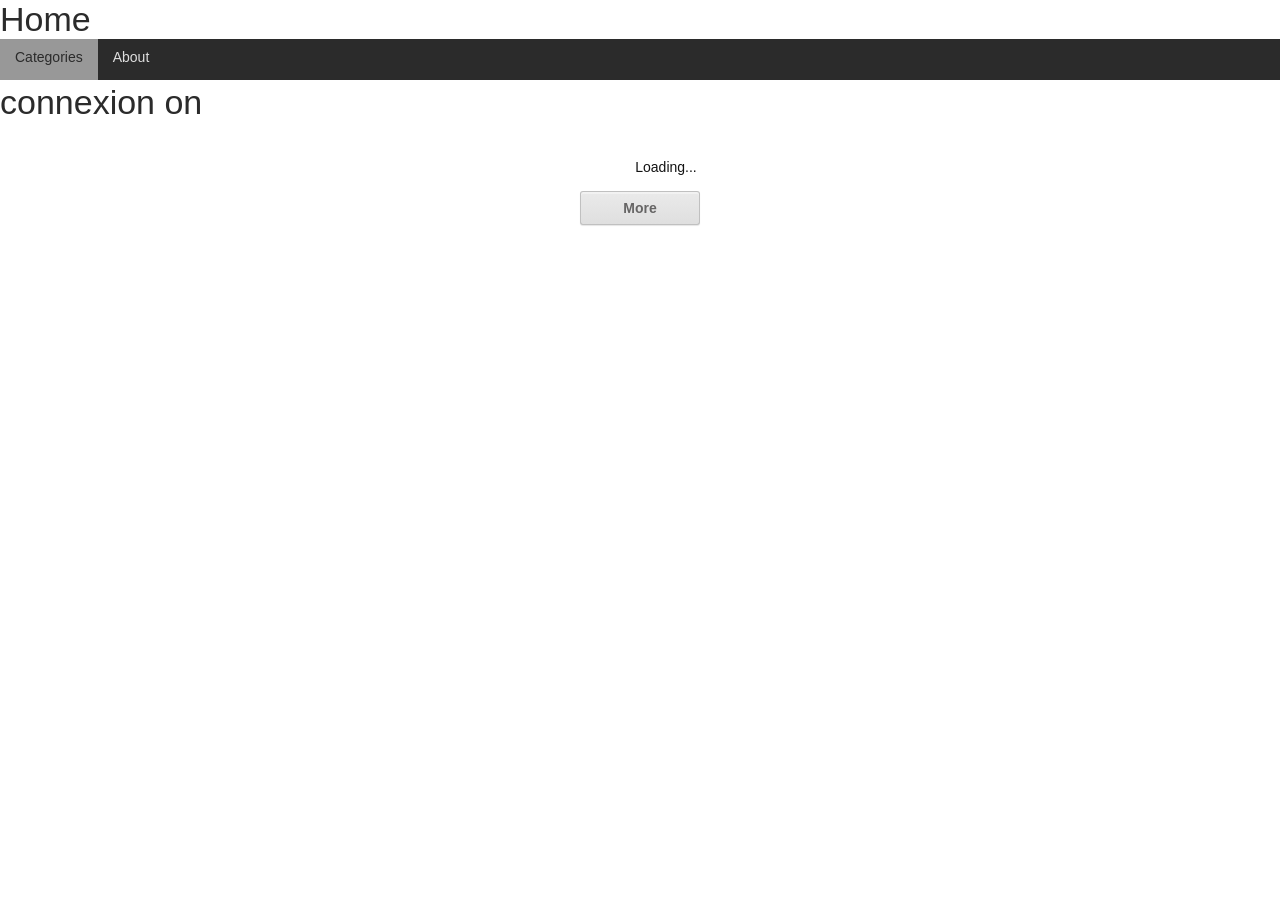
<file: index.html>
<!DOCTYPE html>
<html>
<head>
    <title>Mincom Application</title>
        
    <meta charset="utf-8" />
    <meta http-equiv="X-UA-Compatible" content="IE=edge,chrome=1" />
    <meta name="apple-mobile-web-app-capable" content="yes" />
    <meta name="viewport" content="width=device-width, initial-scale=1.0, maximum-scale=1.0" />

    <!-- This script is added by PhoneGap build -->
    <!-- <script type="text/javascript" src="cordova.js"></script> -->    
    <script type="text/javascript" src="js/jquery-1.9.1.min.js"></script>
    <script type="text/javascript" src="js/knockout-2.2.1.js"></script>
    <script type="text/javascript" src="js/globalize.min.js"></script>

    <script type="text/javascript" src="js/dx.phonejs.js"></script>
    
	<link rel="stylesheet" type="text/css" href="css/dx.common.css" />
    <link rel="stylesheet" type="text/css" href="css/dx.ios.default.css" />
    <link rel="stylesheet" type="text/css" href="css/dx.android.holo-dark.css" />
    <link rel="stylesheet" type="text/css" href="css/dx.win8.black.small.css" />
    <link rel="stylesheet" type="text/css" href="css/dx.desktop.default.css" />

    <!-- App -->
    <link rel="stylesheet" type="text/css" href="index.css" />
    <script type="text/javascript" src="index.js"></script>    

    <!-- Layouts -->
    <script type="text/javascript" src="layouts/Navbar/NavbarLayout.js"></script>
    <link rel="stylesheet" type="text/css" href="layouts/Navbar/NavbarLayout.css" />
    <link rel="dx-template" type="text/html" href="layouts/Navbar/NavbarLayout.html"/>

    <!-- App views -->
    <link rel="stylesheet" type="text/css" href="views/home.css" />
    <script type="text/javascript" src="views/home.js"></script>
    <link rel="dx-template" type="text/html" href="views/home.html"/>
    <link rel="dx-template" type="text/html" href="views/about.html"/>
    <link rel="dx-template" type="text/html" href="views/Products.html"/>
    <script type="text/javascript" src="views/Products.js"></script>
    <link rel="dx-template" type="text/html" href="views/ProductDetails.html"/>
    <script type="text/javascript" src="views/ProductDetails.js"></script>
</head>
<body>
    <div class="dx-viewport"></div>
</body>
</html>
</file>
<file: css/dx.common.css>
/* 
* DevExpress PhoneJS
* Version: 13.1.2
* Build date: May 27, 2013
*
* Copyright (c) 2012 - 2013 Developer Express Inc. ALL RIGHTS RESERVED
* EULA: http://phonejs.devexpress.com/EULA
*/
html, body, div, span, applet, object, iframe, h1, h2, h3, h4, h5, h6, p, blockquote, pre, a, abbr, acronym, address, big, cite, code, del, dfn, em, font, img, ins, kbd, q, s, samp, small, strike, strong, sub, sup, tt, var, b, u, i, center, dl, dt, dd, ol, ul, li, fieldset, form, label, legend, table, caption, tbody, tfoot, thead, tr, th, td
{
  font-size: 100%;
  margin: 0;
  padding: 0;
  border: 0;
  outline: 0;
  background: transparent;
}
html, body
{
  width: 100%;
  height: 100%;
  -webkit-user-select: none;
  -moz-user-select: none;
  -ms-user-select: none;
  -o-user-select: none;
  user-select: none;
}
body
{
  background: #fff;
}
.dx-viewport
{
  width: 100%;
  height: 100%;
}
blockquote, q
{
  quotes: none;
}
a
{
  color: #818181;
}
:focus
{
  outline: 0;
}
ins
{
  text-decoration: none;
}
del
{
  text-decoration: line-through;
}
table
{
  border-collapse: collapse;
  border-spacing: 0;
}
article, aside, details, figcaption, figure, footer, header, hgroup, menu, nav, section
{
  display: block;
}
.dx-transition-inner-wrapper
{
  position: absolute;
  overflow: hidden;
}
.dx-transition-outer-wrapper
{
  position: relative;
  overflow: hidden;
}
.dx-transition-inner-wrapper>*
{
  height: 100%;
}
.dx-clearfix:before, .dx-clearfix:after
{
  display: table;
  line-height: 0;
  content: "";
}
.dx-clearfix:after
{
  clear: both;
}
.dx-translate-disabled
{
  -webkit-transform: none !important;
  -moz-transform: none !important;
  -ms-transform: none !important;
  -o-transform: none !important;
  transform: none !important;
}
.dx-hidden-input
{
  position: fixed;
  left: -10px;
  top: -10px;
  width: 0;
  height: 0;
}
.dx-user-select
{
  -webkit-user-select: text;
  -moz-user-select: text;
  -ms-user-select: text;
  -o-user-select: text;
  user-select: text;
}
.dx-widget
{
  padding: 0;
  -webkit-touch-callout: none;
  -webkit-tap-highlight-color: rgba(0,0,0,0);
  -ms-content-zooming: none;
  -webkit-text-size-adjust: none;
}
.dx-widget.dx-state-invisible
{
  display: none !important;
}
.dx-fieldset
{
  margin-bottom: 20px;
}
.dx-fieldset .dx-field
{
  padding: .4em;
  position: relative;
}
.dx-fieldset .dx-field:before, .dx-fieldset .dx-field:after
{
  display: table;
  line-height: 0;
  content: "";
}
.dx-fieldset .dx-field:after
{
  clear: both;
}
.dx-fieldset .dx-field-label
{
  float: left;
  width: 40%;
  text-overflow: ellipsis;
  white-space: nowrap;
  overflow: hidden;
}
.dx-fieldset .dx-field-value
{
  float: right;
  width: 60%;
  text-overflow: ellipsis;
  white-space: nowrap;
  overflow: hidden;
  margin: 0;
}
.dx-button
{
  display: inline-block;
  margin: 1px 0;
  cursor: pointer;
  text-align: center;
  vertical-align: middle;
  max-width: 100%;
  -webkit-user-select: none;
  -moz-user-select: none;
  -ms-user-select: none;
  -o-user-select: none;
  user-select: none;
  -webkit-user-drag: none;
  -moz-user-drag: none;
  -ms-user-drag: none;
  -o-user-drag: none;
  user-drag: none;
}
.dx-button .dx-button-content
{
  text-overflow: ellipsis;
  overflow: hidden;
  max-height: 100%;
}
.dx-button.dx-state-disabled
{
  cursor: default;
}
.dx-button .dx-button-link
{
  text-decoration: none;
}
.dx-button .dx-icon
{
  display: inline-block;
  vertical-align: middle;
}
.dx-button .dx-button-text
{
  display: inline;
  vertical-align: middle;
}
.dx-scrollable
{
  height: 100%;
}
.dx-scrollable-container
{
  position: relative;
  overflow: hidden;
  width: 100%;
  height: 100%;
  -ms-touch-action: none;
  -webkit-tap-highlight-color: transparent;
}
.dx-scrollable-content
{
  position: relative;
  min-height: 100%;
  -webkit-backface-visibility: hidden;
  -webkit-transform: translate3d(0,0,0);
}
.dx-scrollable-content:before, .dx-scrollable-content:after
{
  display: table;
  line-height: 0;
  content: "";
}
.dx-scrollable-content:after
{
  clear: both;
}
.dx-scrollable-content-horizontal
{
  float: left;
  display: block;
}
.dx-scrollable-scrollbar
{
  position: absolute;
}
.dx-scrollable-scroll
{
  position: relative;
  -webkit-backface-visibility: hidden;
  -webkit-transform: translate3d(0,0,0);
}
.dx-scrollable-scrollbar-vertical
{
  top: 0;
  right: 0;
  width: 9px;
}
.dx-scrollable-scrollbar-horizontal
{
  left: 0;
  bottom: 0;
  height: 9px;
}
.dx-scrollable-scrollbar.dx-state-disabled
{
  display: none;
}
.dx-swipeable
{
  -webkit-user-select: none;
  -moz-user-select: none;
  -ms-user-select: none;
  -o-user-select: none;
  user-select: none;
}
.dx-scrollview-pull-down
{
  width: 100%;
  height: 50px;
  padding-top: 30px;
  top: -80px;
  overflow: hidden;
  -webkit-user-select: none;
  -moz-user-select: none;
  -ms-user-select: none;
  -o-user-select: none;
  user-select: none;
  -webkit-user-drag: none;
  -moz-user-drag: none;
  -ms-user-drag: none;
  -o-user-drag: none;
  user-drag: none;
}
.dx-scrollview-pull-down.dx-scrollview-pull-down-loading .dx-scrollview-pull-down-image
{
  display: none;
}
.dx-scrollview-pull-down.dx-scrollview-pull-down-loading .dx-scrollview-pull-down-indicator
{
  display: inline-block;
  margin: 0 40px;
  width: 20px;
  height: 23px;
  line-height: 30px;
  padding-top: 7px;
  -webkit-user-select: none;
  -moz-user-select: none;
  -ms-user-select: none;
  -o-user-select: none;
  user-select: none;
  -webkit-user-drag: none;
  -moz-user-drag: none;
  -ms-user-drag: none;
  -o-user-drag: none;
  user-drag: none;
}
.dx-scrollview-pull-down .dx-scrollview-pull-down-indicator
{
  display: none;
}
.dx-scrollview-pull-down-image
{
  display: inline-block;
  vertical-align: middle;
  margin: 0 40px;
  width: 20px;
  height: 50px;
  -webkit-user-select: none;
  -moz-user-select: none;
  -ms-user-select: none;
  -o-user-select: none;
  user-select: none;
  -webkit-user-drag: none;
  -moz-user-drag: none;
  -ms-user-drag: none;
  -o-user-drag: none;
  user-drag: none;
  -webkit-transform: translate3d(0,0,0) rotate(0);
  -moz-transform: translate3d(0,0,0) rotate(0);
  -ms-transform: translate3d(0,0,0) rotate(0);
  -o-transform: translate3d(0,0,0) rotate(0);
  transform: translate3d(0,0,0) rotate(0);
  -ms-transform: rotate(0);
  -webkit-transition: -webkit-transform .2s linear;
  -moz-transition: -moz-transform .2s linear;
  -o-transition: -o-transform .2s linear;
  transition: transform .2s linear;
}
.dx-scrollview-pull-down-text
{
  display: inline;
  vertical-align: middle;
  -webkit-user-select: none;
  -moz-user-select: none;
  -ms-user-select: none;
  -o-user-select: none;
  user-select: none;
  -webkit-user-drag: none;
  -moz-user-drag: none;
  -ms-user-drag: none;
  -o-user-drag: none;
  user-drag: none;
}
.dx-scrollview-pull-down-ready .dx-scrollview-pull-down-image
{
  -webkit-transform: translate3d(0,0,0) rotate(-180deg);
  -moz-transform: translate3d(0,0,0) rotate(-180deg);
  -ms-transform: translate3d(0,0,0) rotate(-180deg);
  -o-transform: translate3d(0,0,0) rotate(-180deg);
  transform: translate3d(0,0,0) rotate(-180deg);
  -ms-transform: rotate(-180deg);
}
.dx-scrollview-content
{
  position: relative;
}
.dx-scrollview-content:before, .dx-scrollview-content:after
{
  display: table;
  line-height: 0;
  content: "";
}
.dx-scrollview-content:after
{
  clear: both;
}
.dx-scrollview-scrollbottom .dx-scrollview-scrollbottom-indicator
{
  height: 23px;
  line-height: 30px;
  padding-top: 7px;
  margin: 0 10px;
  -webkit-user-select: none;
  -moz-user-select: none;
  -ms-user-select: none;
  -o-user-select: none;
  user-select: none;
  -webkit-user-drag: none;
  -moz-user-drag: none;
  -ms-user-drag: none;
  -o-user-drag: none;
  user-drag: none;
}
.dx-scrollview-scrollbottom .dx-scrollview-scrollbottom-indicator
{
  display: inline-block;
}
.dx-scrollview-scrollbottom.dx-scrollview-scrollbottom-end .dx-scrollview-scrollbottom-indicator
{
  display: none;
}
.dx-scrollview-scrollbottom-text
{
  display: inline;
  vertical-align: middle;
  -webkit-user-select: none;
  -moz-user-select: none;
  -ms-user-select: none;
  -o-user-select: none;
  user-select: none;
  -webkit-user-drag: none;
  -moz-user-drag: none;
  -ms-user-drag: none;
  -o-user-drag: none;
  user-drag: none;
}
.dx-scrollview-scrollbottom
{
  text-align: center;
  width: 100%;
  padding: 10px 0;
  overflow: hidden;
}
.dx-checkbox
{
  display: inline-block;
  margin: 1px;
  cursor: pointer;
  -webkit-user-select: none;
  -moz-user-select: none;
  -ms-user-select: none;
  -o-user-select: none;
  user-select: none;
  -webkit-user-drag: none;
  -moz-user-drag: none;
  -ms-user-drag: none;
  -o-user-drag: none;
  user-drag: none;
}
.dx-checkbox.dx-state-disabled
{
  cursor: default;
}
.dx-checkbox .dx-checkbox-icon
{
  display: inline-block;
}
.dx-slider
{
  margin: 1px;
  line-height: 0;
  -webkit-user-select: none;
  -moz-user-select: none;
  -ms-user-select: none;
  -o-user-select: none;
  user-select: none;
}
.dx-slider.dx-state-disabled .dx-slider-wrapper
{
  cursor: default;
}
.dx-slider .dx-slider-wrapper
{
  position: relative;
  display: inline-block;
  width: 100%;
  cursor: pointer;
}
.dx-slider .dx-slider-wrapper .dx-slider-range
{
  position: absolute;
  top: 0;
  height: 100%;
  pointer-events: none;
  -webkit-user-drag: none;
  -moz-user-drag: none;
  -ms-user-drag: none;
  -o-user-drag: none;
  user-drag: none;
}
.dx-slider .dx-slider-wrapper .dx-slider-handle
{
  position: absolute;
  top: 0;
  left: 0;
  -webkit-user-drag: none;
  -moz-user-drag: none;
  -ms-user-drag: none;
  -o-user-drag: none;
  user-drag: none;
}
.dx-switch
{
  position: relative;
  display: inline-block;
  overflow: visible;
  margin: 1px;
  cursor: pointer;
  -webkit-user-drag: none;
  -moz-user-drag: none;
  -ms-user-drag: none;
  -o-user-drag: none;
  user-drag: none;
  -webkit-user-select: none;
  -moz-user-select: none;
  -ms-user-select: none;
  -o-user-select: none;
  user-select: none;
}
.dx-switch.dx-state-disabled
{
  cursor: default;
}
.dx-switch .dx-switch-wrapper
{
  overflow: hidden;
  width: 100%;
  height: 100%;
}
.dx-switch .dx-switch-inner
{
  margin-left: -50px;
}
.dx-tabs
{
  text-align: center;
  display: inline-block;
  font-size: 0 !important;
}
.dx-tabs .dx-tab
{
  display: inline-block;
  cursor: pointer;
  position: relative;
  overflow: hidden;
  text-overflow: ellipsis;
  white-space: nowrap;
}
.dx-tabs .dx-tab a
{
  text-decoration: none;
  color: #fff;
  position: absolute;
  top: 0;
  left: 0;
  height: 100%;
  width: 100%;
  background-color: #fff;
  opacity: .001;
}
.dx-tabs .dx-tab .dx-icon
{
  display: block;
  margin: 0 auto;
  -webkit-user-drag: none;
  -moz-user-drag: none;
  -ms-user-drag: none;
  -o-user-drag: none;
  user-drag: none;
}
.dx-tabs .dx-tab .dx-tab-text
{
  display: block;
  text-align: center;
  margin: 0 auto;
  -webkit-user-drag: none;
  -moz-user-drag: none;
  -ms-user-drag: none;
  -o-user-drag: none;
  user-drag: none;
  -webkit-user-select: none;
  -moz-user-select: none;
  -ms-user-select: none;
  -o-user-select: none;
  user-select: none;
}
.dx-map
{
  position: relative;
}
.dx-map .dx-map-container, .dx-map .dx-map-shield
{
  position: absolute;
  top: 0;
  left: 0;
  width: 100%;
  height: 100%;
}
.dx-map .dx-map-shield
{
  opacity: .01;
  background: rgba(0,0,0,.01);
}
.dx-tabs.dx-navbar
{
  width: 100%;
  margin: 0;
  -webkit-user-drag: none;
  -moz-user-drag: none;
  -ms-user-drag: none;
  -o-user-drag: none;
  user-drag: none;
  -webkit-user-select: none;
  -moz-user-select: none;
  -ms-user-select: none;
  -o-user-select: none;
  user-select: none;
}
.dx-tabs.dx-navbar .dx-nav-item
{
  vertical-align: bottom;
}
.dx-tabs.dx-navbar .dx-nav-item a
{
  display: block;
  height: 100%;
  text-decoration: none;
}
.dx-tabs.dx-navbar .dx-nav-item-content
{
  position: relative;
}
.dx-editbox
{
  margin: 1px;
}
.dx-editbox .dx-editbox-input
{
  width: 100%;
  border: 0;
  outline: 0;
  -webkit-appearance: none;
  -webkit-box-sizing: border-box;
  -moz-box-sizing: border-box;
  box-sizing: border-box;
  -webkit-user-select: text;
  -moz-user-select: text;
  -ms-user-select: text;
  -o-user-select: text;
  user-select: text;
}
.dx-editbox .dx-placeholder
{
  position: relative;
}
.dx-editbox .dx-placeholder:before
{
  position: absolute;
  display: block;
  width: 100%;
  height: 100%;
  content: attr(DATA-DX_PLACEHOLDER);
}
.dx-editbox .dx-placeholder.dx-hide:before
{
  display: none;
}
.dx-textarea .dx-editbox-input
{
  resize: none;
  font-family: inherit;
}
.dx-numberbox input[type=number]::-webkit-inner-spin-button
{
  -webkit-appearance: none;
}
.dx-toolbar
{
  position: relative;
  width: 100%;
  overflow: hidden;
  z-index: 1;
}
.dx-toolbar .dx-toolbar-item
{
  display: table-cell;
  padding: 0 5px;
  vertical-align: middle;
}
.dx-toolbar .dx-toolbar-item .dx-tabs
{
  table-layout: auto;
}
.dx-toolbar .dx-toolbar-item img
{
  display: block;
}
.dx-toolbar .dx-toolbar-left, .dx-toolbar .dx-toolbar-right
{
  position: absolute;
}
.dx-toolbar .dx-toolbar-left
{
  left: 0;
}
.dx-toolbar .dx-toolbar-right
{
  right: 0;
}
.dx-toolbar .dx-toolbar-label
{
  -webkit-user-select: none;
  -moz-user-select: none;
  -ms-user-select: none;
  -o-user-select: none;
  user-select: none;
  -webkit-user-drag: none;
  -moz-user-drag: none;
  -ms-user-drag: none;
  -o-user-drag: none;
  user-drag: none;
}
.dx-toolbar .dx-toolbar-center
{
  margin: 0 auto;
  height: 100%;
  text-align: center;
}
.dx-toolbar .dx-toolbar-center, .dx-toolbar .dx-toolbar-left, .dx-toolbar .dx-toolbar-right
{
  display: table;
  top: 0;
  height: 100%;
}
.dx-list
{
  min-height: 3em;
  margin: 0;
}
.dx-list .dx-list-item
{
  cursor: pointer;
  -webkit-backface-visibility: hidden;
}
.dx-list.dx-state-disabled, .dx-list.dx-state-disabled .dx-list-item, .dx-list.dx-state-disabled.dx-list-item
{
  cursor: default;
}
.dx-list .dx-list-next-button
{
  padding: 5px;
  text-align: center;
}
.dx-list .dx-list-next-button .dx-button
{
  padding: 0 3em;
}
.dx-tileview .dx-tile
{
  position: absolute !important;
  -webkit-backface-visibility: hidden;
  -webkit-box-sizing: border-box;
  -moz-box-sizing: border-box;
  box-sizing: border-box;
}
.dx-tileview .dx-tile.dx-state-active
{
  -webkit-transition: -webkit-transform 100ms linear;
  -moz-transition: -moz-transform 100ms linear;
  -o-transition: -o-transform 100ms linear;
  transition: transform 100ms linear;
  -webkit-transform: scale(.96);
  -moz-transform: scale(.96);
  -ms-transform: scale(.96);
  -o-transform: scale(.96);
  transform: scale(.96);
}
.dx-tileview .dx-tiles-wrapper
{
  position: relative;
  height: 1px;
}
.dx-tileview div.dx-scrollable-container
{
  overflow-y: hidden;
}
.dx-overlay
{
  position: absolute;
  z-index: 1000;
  top: 0;
  left: 0;
  -webkit-transform: translate3d(0,0,0);
  -moz-transform: translate3d(0,0,0);
  -ms-transform: translate3d(0,0,0);
  -o-transform: translate3d(0,0,0);
  transform: translate3d(0,0,0);
  -webkit-user-select: none;
  -moz-user-select: none;
  -ms-user-select: none;
  -o-user-select: none;
  user-select: none;
}
.dx-overlay.dx-overlay-modal
{
  width: 100%;
  height: 100%;
}
.dx-overlay.dx-overlay-shader
{
  position: fixed;
  background-color: rgba(128,128,128,.5);
}
.dx-overlay .dx-overlay-content
{
  position: absolute;
  z-index: 1000;
  overflow: hidden;
  -webkit-transform: translate3d(0,0,0);
  -moz-transform: translate3d(0,0,0);
  -ms-transform: translate3d(0,0,0);
  -o-transform: translate3d(0,0,0);
  transform: translate3d(0,0,0);
}
.dx-toast .dx-toast-content
{
  display: inline-block;
  padding: 10px;
  vertical-align: middle;
}
.dx-toast .dx-toast-content .dx-toast-icon
{
  display: inline-block;
  width: 35px;
  height: 35px;
  margin-right: 10px;
  vertical-align: middle;
}
.dx-toast .dx-toast-content .dx-toast-message
{
  display: inline;
  vertical-align: middle;
}
.dx-toast .dx-toast-content.dx-toast-info
{
  background-color: #80b9e4;
}
.dx-toast .dx-toast-content.dx-toast-warning
{
  background-color: #ffb277;
}
.dx-toast .dx-toast-content.dx-toast-error
{
  background-color: #f77;
}
.dx-toast .dx-toast-content.dx-toast-success
{
  background-color: #6ec881;
}
.dx-popup .dx-overlay-content .dx-popup-title
{
  min-height: 19px;
  padding: 10px;
  -webkit-user-drag: none;
  -moz-user-drag: none;
  -ms-user-drag: none;
  -o-user-drag: none;
  user-drag: none;
  -webkit-user-select: none;
  -moz-user-select: none;
  -ms-user-select: none;
  -o-user-select: none;
  user-select: none;
}
.dx-popup .dx-overlay-content .dx-popup-content
{
  padding: 10px;
  -webkit-user-drag: none;
  -moz-user-drag: none;
  -ms-user-drag: none;
  -o-user-drag: none;
  user-drag: none;
  -webkit-user-select: none;
  -moz-user-select: none;
  -ms-user-select: none;
  -o-user-select: none;
  user-select: none;
}
.dx-dialog-root .dx-overlay-shader
{
  background-color: #444;
}
.dx-dialog-root .dx-overlay-content .dx-dialog-content
{
  padding: 0;
}
.dx-dialog-root .dx-overlay-content .dx-dialog-message
{
  padding: 10px 10px 5px 10px;
}
.dx-dialog-root .dx-overlay-content .dx-button:only-child
{
  width: 100%;
}
.dx-gallery
{
  position: relative;
  overflow: hidden;
  width: 100%;
  height: 100%;
}
.dx-gallery .dx-gallery-wrapper
{
  position: relative;
  height: 100%;
}
.dx-gallery .dx-gallery-nav-button-prev, .dx-gallery .dx-gallery-nav-button-next
{
  position: absolute;
  top: 50%;
  cursor: pointer;
  -webkit-user-select: none;
  -moz-user-select: none;
  -ms-user-select: none;
  -o-user-select: none;
  user-select: none;
  background-size: 100%;
}
.dx-gallery.dx-state-disabled .dx-gallery-nav-button-prev, .dx-gallery.dx-state-disabled .dx-gallery-nav-button-next
{
  cursor: default;
}
.dx-gallery .dx-gallery-nav-button-prev
{
  left: 0;
}
.dx-gallery .dx-gallery-nav-button-next
{
  right: 0;
}
.dx-gallery .dx-gallery-item
{
  position: absolute;
  width: 100%;
  height: 100%;
}
.dx-gallery .dx-gallery-indicator
{
  position: absolute;
  bottom: 10px;
  width: 100%;
  height: 10px;
  font-size: 0;
}
.dx-gallery .dx-gallery-indicator-item
{
  display: inline-block;
  height: 10px;
  margin: 0 2px;
}
.dx-lookup
{
  height: 19px;
}
.dx-lookup .dx-lookup-field
{
  cursor: pointer;
  -webkit-box-sizing: border-box;
  -moz-box-sizing: border-box;
  box-sizing: border-box;
  width: 100%;
  height: 100%;
  position: relative;
  text-overflow: ellipsis;
  white-space: nowrap;
  overflow: hidden;
}
.dx-lookup-popup .dx-list-item
{
  cursor: pointer;
}
.dx-lookup-popup .dx-popup-content
{
  position: absolute;
  top: 40px;
  bottom: 40px;
  left: 0;
  right: 0;
}
.dx-lookup-popup.dx-lookup-popup-search .dx-popup-content
{
  bottom: 85px;
}
.dx-overlay-content.dx-action-sheet-popup
{
  -webkit-user-select: none;
  -moz-user-select: none;
  -ms-user-select: none;
  -o-user-select: none;
  user-select: none;
  -webkit-user-drag: none;
  -moz-user-drag: none;
  -ms-user-drag: none;
  -o-user-drag: none;
  user-drag: none;
  padding-top: 0;
  padding-bottom: 0;
}
.dx-overlay-content.dx-action-sheet-popup .dx-button
{
  padding-left: 0;
  padding-right: 0;
  margin-left: 0;
  margin-right: 0;
}
.dx-overlay-content.dx-action-sheet-popup .dx-action-sheet-item, .dx-overlay-content.dx-action-sheet-popup .dx-action-sheet-cancel
{
  width: 100%;
}
.dx-loadindicator
{
  display: inline-block;
  position: relative;
  width: 32px;
  height: 32px;
  overflow: hidden;
}
.dx-loadindicator.dx-loadindicator-small
{
  width: 20px;
  height: 20px;
}
.dx-loadindicator.dx-loadindicator-medium
{
  width: 32px;
  height: 32px;
}
.dx-loadindicator.dx-loadindicator-large
{
  width: 64px;
  height: 64px;
}
.dx-loadpanel-content
{
  padding: 10px;
  border: 1px solid #ccc;
  background: #fefefe;
  filter: alpha(opacity=90);
  -khtml-opacity: .9;
  -moz-opacity: .9;
  opacity: .9;
  -webkit-border-radius: 5px;
  -moz-border-radius: 5px;
  border-radius: 5px;
  -webkit-user-drag: none;
  -moz-user-drag: none;
  -ms-user-drag: none;
  -o-user-drag: none;
  user-drag: none;
  text-align: center;
}
.dx-loadpanel-content .dx-loadpanel-image
{
  height: 30px;
}
.dx-loadpanel-content .dx-loadpanel-message
{
  margin: 10px;
  text-align: center;
}
.dx-overlay.dx-loadpanel, .dx-overlay.dx-loadpanel .dx-overlay-shader, .dx-overlay.dx-loadpanel .dx-overlay-content
{
  z-index: 1001;
}
.dx-autocomplete-popup .dx-list
{
  min-height: 35px;
}
.dx-dropdownmenu-popup .dx-dropdownmenu-list
{
  min-height: 40px;
  min-width: 100px;
}
.dx-dropdownmenu-popup .dx-dropdownmenu-list .dx-list-item:last-child
{
  border-bottom: none;
}
.dx-datagrid
{
  font-weight: 400;
  font-family: SegoeUI,'Segoe UI',HelveticaNeue,'Helvetica Neue','Trebuchet MS',Verdana;
  font-size: 12px;
  cursor: default;
}
.dx-datagrid table
{
  border-collapse: collapse;
}
.dx-datagrid .dx-datagrid-table
{
  table-layout: fixed;
  width: 100%;
}
.dx-pivotgrid
{
  font-weight: 400;
  font-size: 12px;
  cursor: default;
  width: 100%;
}
.dx-pivotgrid table
{
  border-collapse: collapse;
}
.disable-select
{
  -webkit-touch-callout: none;
  -webkit-user-select: none;
  -khtml-user-select: none;
  -moz-user-select: none;
  -ms-user-select: none;
  -o-user-select: none;
  user-select: none;
}
.dxdbRootFullScreenMode
{
  padding: 10px;
}
.dx-dashboard-viewer
{
  background: transparent;
}
.dx-dashboard-title
{
  font-size: 30px;
  overflow: hidden;
  padding-top: 3px;
  padding-bottom: 3px;
}
.dx-dashboard-title .dx-dashboard-title-image
{
  white-space: normal;
}
.dx-dashboard-title .dx-dashboard-title-text
{
  overflow: hidden;
  text-overflow: ellipsis;
  white-space: nowrap;
  display: inline-block;
  float: left;
  padding-left: 8px;
  padding-right: 8px;
  padding-top: 0;
  padding-bottom: 0;
}
.dx-dashboard-viewer .dx-viewer-item-table
{
  border-collapse: separate;
}
.dx-dashboard-viewer div, .dx-dashboard-viewer td, .dx-dashboard-viewer tr
{
  vertical-align: top;
}
.dx-dashboard-viewer .dx-dashboard-splitter-pane
{
  -webkit-touch-callout: none;
  -webkit-user-select: none;
  -khtml-user-select: none;
  -moz-user-select: none;
  -ms-user-select: none;
  -o-user-select: none;
  user-select: none;
  -webkit-background-clip: padding-box;
  background-clip: padding-box;
}
.dx-dashboard-viewer .dx-dashboard-splitter-pane-empty
{
  -webkit-touch-callout: none;
  -webkit-user-select: none;
  -khtml-user-select: none;
  -moz-user-select: none;
  -ms-user-select: none;
  -o-user-select: none;
  user-select: none;
  -webkit-background-clip: padding-box;
  background-clip: padding-box;
}
.dx-dashboard-icon
{
  background-repeat: no-repeat;
  background-position: center center;
}
.dx-dashboard-button
{
  display: inline-block;
  padding: 0;
  border: 1px solid transparent;
}
.dx-dashboard-small-icon
{
  background-repeat: no-repeat;
  background-position: center center;
  width: 24px;
  height: 24px;
}
.dx-dashboard-big-icon
{
  background-repeat: no-repeat;
  background-position: center center;
  width: 32px;
  height: 32px;
}
.dx-dashboard-small-button-icon
{
  background-repeat: no-repeat;
  background-position: center center;
  width: 24px;
  height: 24px;
  display: inline-block;
  padding: 0;
  border: 1px solid transparent;
}
.dx-dashboard-big-button-icon
{
  background-repeat: no-repeat;
  background-position: center center;
  width: 32px;
  height: 32px;
  display: inline-block;
  padding: 0;
  border: 1px solid transparent;
}
.dx-dashboard-item-header
{
  -webkit-touch-callout: none;
  -webkit-user-select: none;
  -khtml-user-select: none;
  -moz-user-select: none;
  -ms-user-select: none;
  -o-user-select: none;
  user-select: none;
  display: block;
  float: left;
  clear: both;
  filter: none;
  width: 100%;
  font-size: 14px;
}
.dx-dashboard-item-header .dx-dashboard-item-header-text
{
  overflow: hidden;
  text-overflow: ellipsis;
  white-space: nowrap;
  display: block;
  float: left;
  font-weight: normal;
  padding-left: 10px;
  padding-top: 7px;
  padding-right: 0;
  padding-bottom: 7px;
}
div.dx-dashboard-item
{
  -webkit-touch-callout: none;
  -webkit-user-select: none;
  -khtml-user-select: none;
  -moz-user-select: none;
  -ms-user-select: none;
  -o-user-select: none;
  user-select: none;
  width: 100% !important;
  display: block;
  clear: both;
}
.dxdbDashboardWItem>*
{
  padding: 0;
}
.dxdbDashboardWItem>*>*>*>*
{
  margin-left: auto;
  margin-right: auto;
}
.dx-dashboard-item-shield
{
  position: absolute;
}
.dx-dashboard-item-toolbar
{
  border-width: 0;
  display: inline;
  height: 100%;
  float: right;
  padding: 4px;
}
.dx-dashboard-item-toolbar .dx-db-toolbar-internal
{
  -webkit-touch-callout: none;
  -webkit-user-select: none;
  -khtml-user-select: none;
  -moz-user-select: none;
  -ms-user-select: none;
  -o-user-select: none;
  user-select: none;
  width: 100%;
  white-space: nowrap;
}
.dx-dashboard-item-loading
{
  background-repeat: no-repeat;
  background-position: center center;
  width: 24px;
  height: 24px;
}
.dx-dashboard-clear-master-filter
{
  background-repeat: no-repeat;
  background-position: center center;
  width: 24px;
  height: 24px;
  display: inline-block;
  padding: 0;
  border: 1px solid transparent;
  opacity: .4;
}
.dx-dashboard-content-selection
{
  background-repeat: no-repeat;
  background-position: center center;
  width: 24px;
  height: 24px;
  display: inline-block;
  padding: 0;
  border: 1px solid transparent;
}
.dx-dashboard-item-header-drill-up
{
  background-repeat: no-repeat;
  background-position: center center;
  width: 24px;
  height: 24px;
  display: inline-block;
  padding: 0;
  border: 1px solid transparent;
  opacity: .4;
}
.dx-dashboard-item-export
{
  background-repeat: no-repeat;
  background-position: center center;
  width: 24px;
  height: 24px;
  display: inline-block;
  padding: 0;
  border: 1px solid transparent;
}
.dx-dashboard-export
{
  background-repeat: no-repeat;
  background-position: center center;
  width: 32px;
  height: 32px;
  display: inline-block;
  padding: 0;
  border: 1px solid transparent;
}
.dx-dashboard-clear-master-filter.dxdbEnabled:hover, .dx-dashboard-content-selection:hover, .dx-dashboard-item-export:hover, .dx-dashboard-export:hover, .dx-dashboard-item-header-drill-up.dxdbEnabled:hover
{
  cursor: pointer;
}
.dx-dashboard-clear-master-filter.dxdbEnabled, .dx-dashboard-item-header-drill-up.dxdbEnabled, .dx-dashboard-item-export.dxdbEnabled
{
  opacity: 1;
}
.dx-dashboard-menu-background
{
  display: none;
  position: absolute;
}
.dx-dashboard-menu-background li
{
  overflow: hidden;
  text-overflow: ellipsis;
  white-space: nowrap;
  border: 1px solid transparent;
  border-collapse: separate;
  cursor: pointer;
  font-size: 12px;
  list-style-type: none;
  padding-left: 6px;
  padding-right: 6px;
  padding-top: 3px;
  padding-bottom: 3px;
}
.dx-dashboard-splitter-v-separator, .dx-dashboard-splitter-h-separator
{
  -webkit-touch-callout: none;
  -webkit-user-select: none;
  -khtml-user-select: none;
  -moz-user-select: none;
  -ms-user-select: none;
  -o-user-select: none;
  user-select: none;
  font-size: 0;
}
.dx-dashboard-splitter-h-separator:hover, .dx-dashboard-splitter-moving-h-separator
{
  cursor: n-resize;
}
.dx-dashboard-splitter-v-separator:hover, .dx-dashboard-splitter-moving-v-separator
{
  cursor: w-resize;
}
.dx-dashboard-splitter-resizing
{
  font-size: 0;
  line-height: 0;
}
div.dx-dashboard-splitter-separator
{
  display: inline-block;
  font-size: 0;
  line-height: 0;
}
div.dx-dashboard-splitter-layout-place
{
  width: 100%;
  height: 100%;
  vertical-align: top;
}
div.dx-dashboard-splitter-layout-place, div.dx-dashboard-splitter-separator
{
  overflow: hidden;
}
div.dx-dashboard-layout-shield
{
  background-color: transparent;
  z-index: 100;
  position: absolute;
}
.dx-dashboard-item.dx-hide-vertical-border .dx-datagrid-rowsview tr td
{
  border-left: none;
}
</file>
